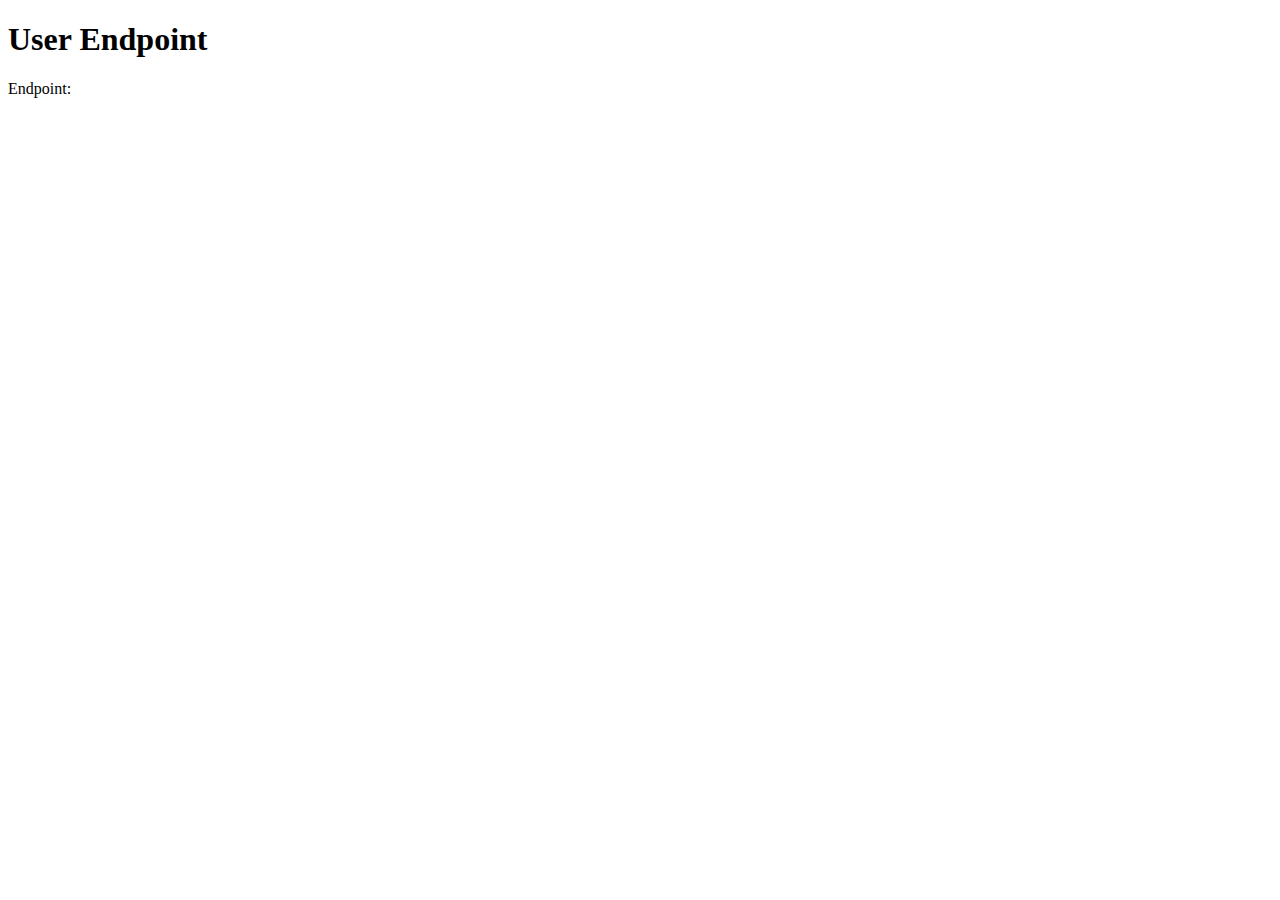
<file: src/main/resources/templates/endpoint.html>
<!DOCTYPE html>
<html xmlns:th="http://www.thymeleaf.org">
<head>
    <meta charset="UTF-8">
    <title>Endpoint Page</title>
</head>
<body>
    <h1>User Endpoint</h1>
    <p>Endpoint: <span th:text="${endpoint}"></span></p>
</body>
</html>
</file>
